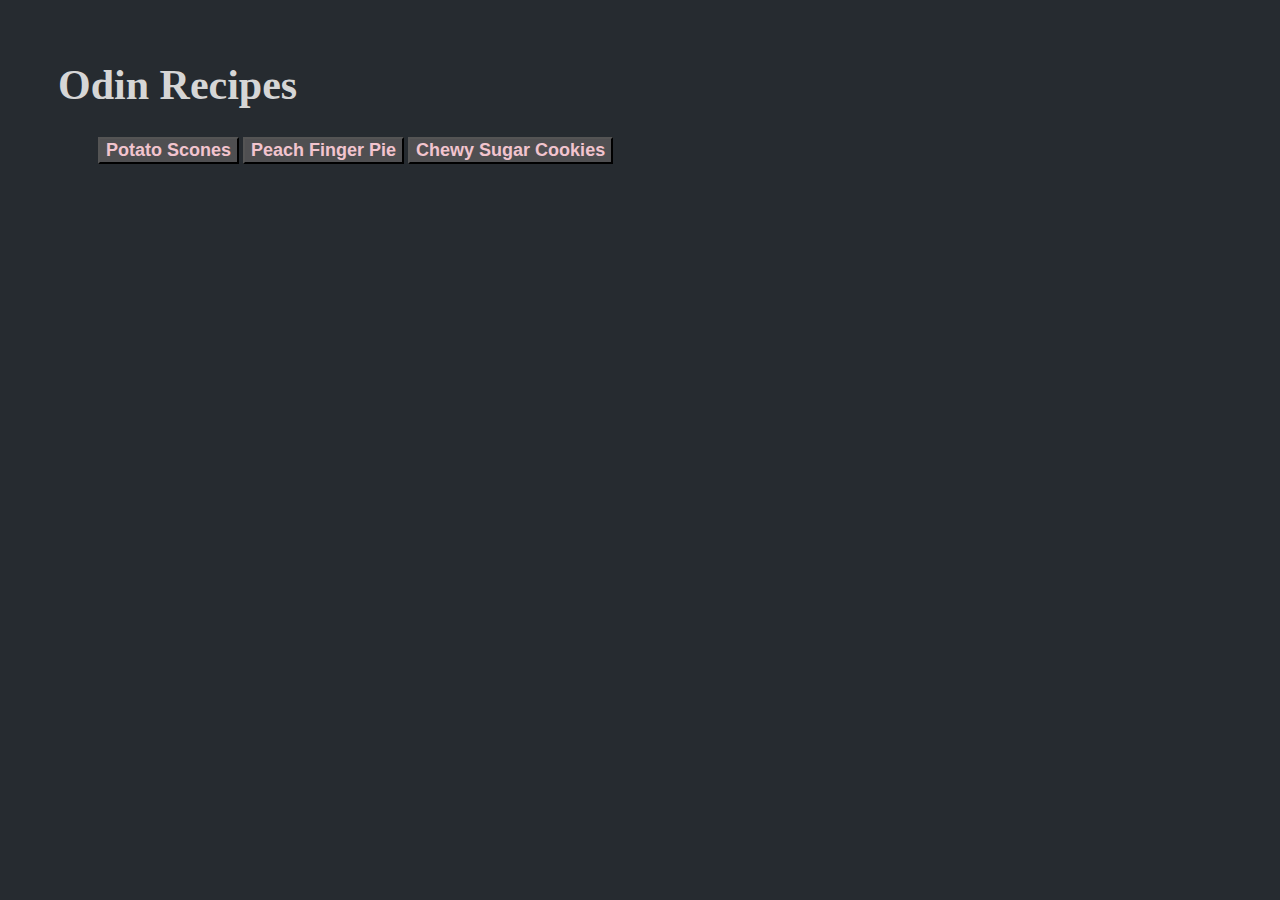
<file: index.html>
<!DOCTYPE html>
<html lang="en">

    <!-- HEAD -->

<head>
    <meta charset="UTF-8">
    <meta http-equiv="X-UA-Compatible" content="IE=edge">
    <meta name="viewport" content="width=device-width, initial-scale=1.0">
    <title>Odin Recipes</title>

    <link rel="stylesheet" href="recipes/style.css">

</head>

    <!-- HEAD END -->

    <!-- BODY -->

<body>

    <h1>Odin Recipes</h1>
    <p class="navi">
        <ul>

        <li class="nav"><button><a href="recipes/potato-scones.html">Potato Scones</a></button></li>
        <li class="nav"><button><a href="recipes/peach-finger-pie.html">Peach Finger Pie</a></button></li>
        <li class="nav"><button><a href="recipes/sugar-cookies.html">Chewy Sugar Cookies</a></button></li>

        </ul>
    </p>
    
</body>

    <!-- BODY END -->

</html>
</file>
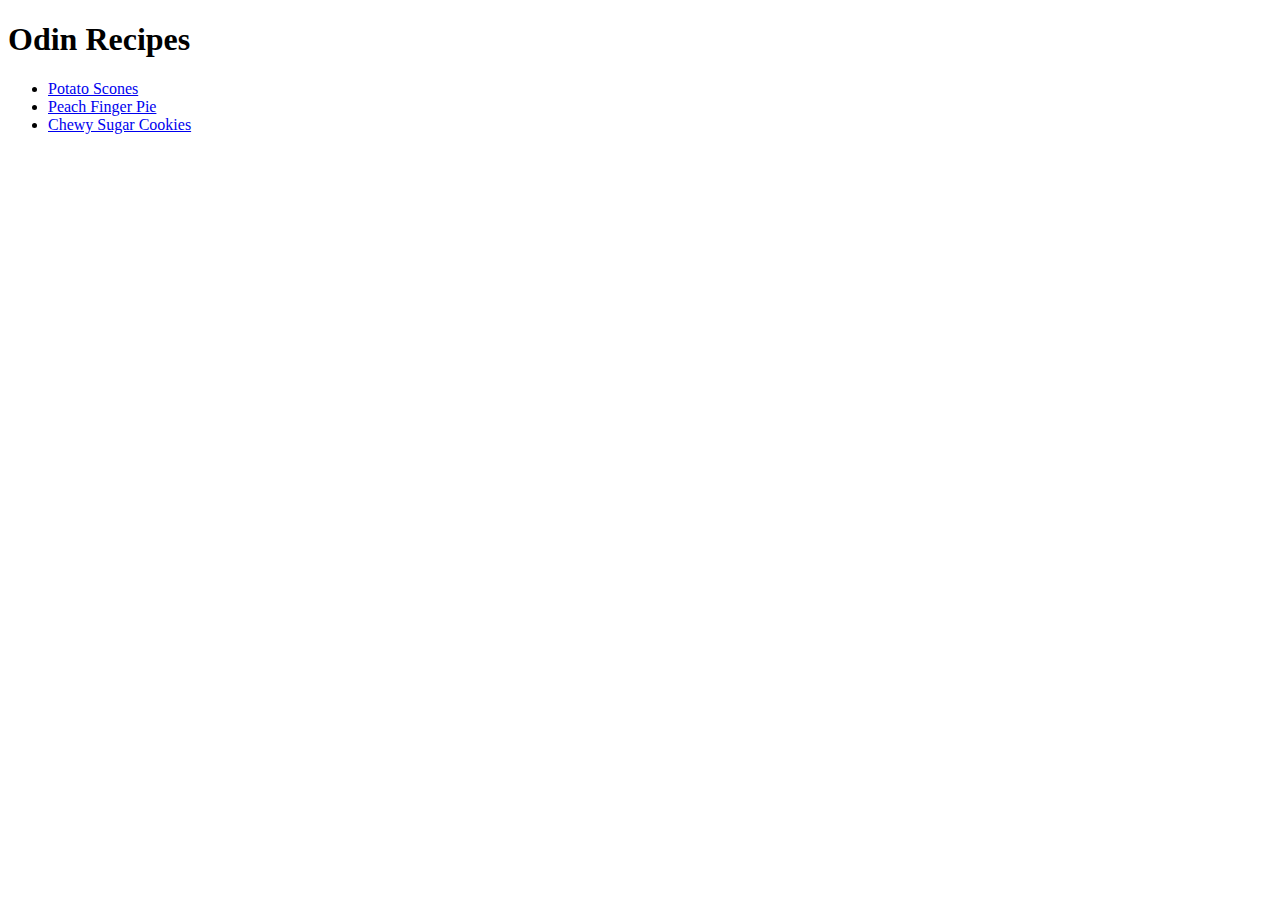
<file: recipes/index.html>
<!DOCTYPE html>
<html lang="en">

    <!-- HEAD -->

<head>
    <meta charset="UTF-8">
    <meta http-equiv="X-UA-Compatible" content="IE=edge">
    <meta name="viewport" content="width=device-width, initial-scale=1.0">
    <title>Odin Recipes</title>

</head>

    <!-- HEAD END -->

    <!-- BODY -->

<body>

    <h1>Odin Recipes</h1>
    <p>
        <ul>

        <li><a href="recipes/potato-scones.html">Potato Scones</a></li>
        <li><a href="recipes/peach-finger-pie.html">Peach Finger Pie</a></li>
        <li><a href="recipes/sugar-cookies.html">Chewy Sugar Cookies</a></li>

        </ul>
    </p>
    
</body>

    <!-- BODY END -->

</html>
</file>
<file: recipes/style.css>
body {
    background-color: #262B30;
    font-family: Garamond, 'Times New Roman', sans-serif;
    padding-left: 50px;
    padding-right: 500px;
    padding-top: 25px;
}

h1, h2 {
    color: #d6D6D6;
}

h1 {
    font-size: 42px;
}

h2 {
    text-decoration: underline;
}

a:link {
    text-decoration:none;
}

a {
    color: #F2C4CE;
    font-weight: bold;
}

.navi {
    color: #d6D6D6;
    font-size: 18px;
}

.nav {
    display:inline;
}

button {
    background-color: #4F4F51;
    font-size: 18px;
}

button.home {
    font-size: 18px;
}

.sugar {
    color: #d6D6D6;
    font-weight: bold;
}

.sugarimg {
    width: 300px;
    height: auto;
}

.txtbg {
    background-color: #4F4F51;
    color: #d6D6D6;
    font-style: italic;
}
</file>
